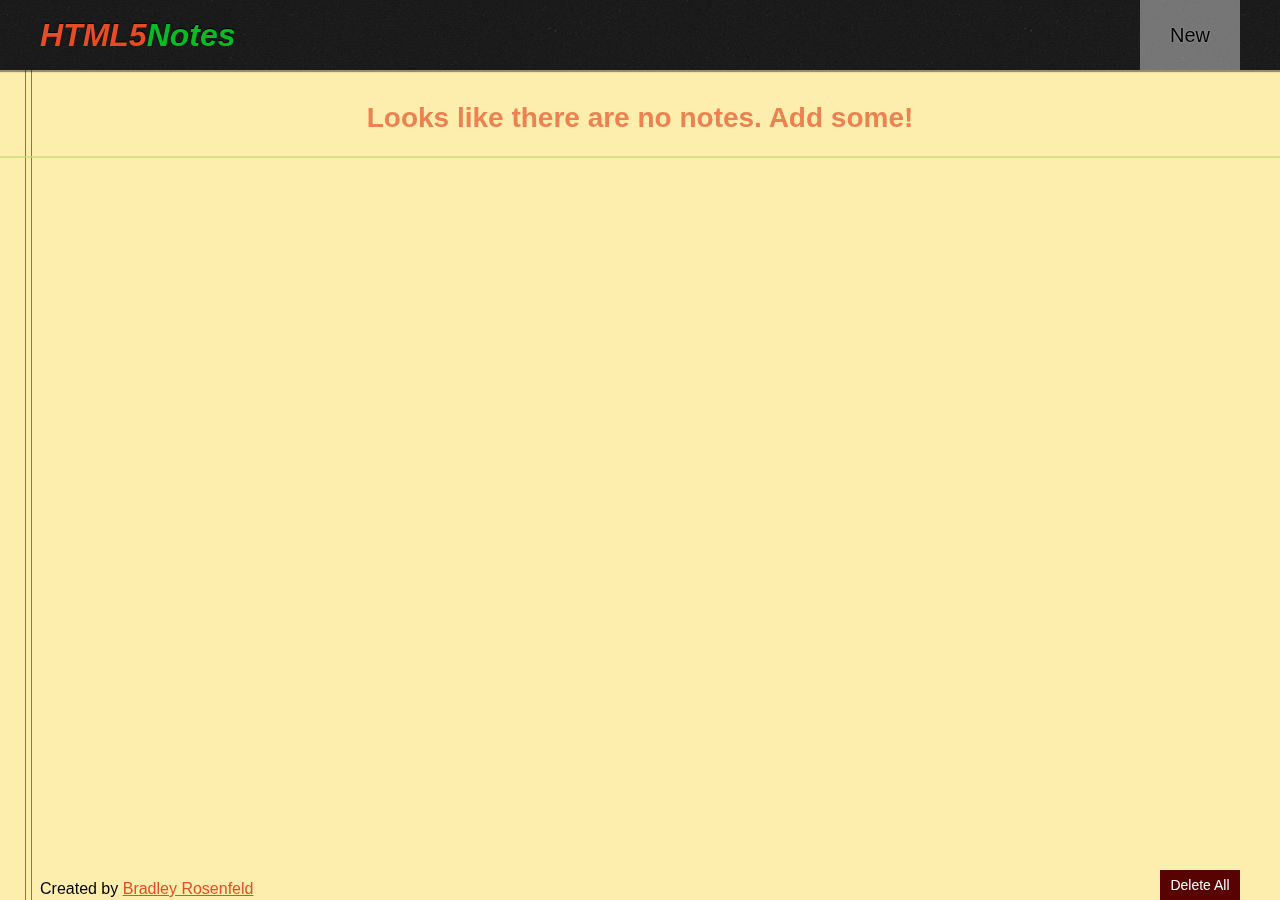
<file: index.html>
<!DOCTYPE html>
<html lang="en" manifest="app.manifest">
	<head>
		<title>HTML5Notes</title>
		<meta charset="utf-8">
		<meta name="viewport" content="width=device-width,initial-scale=1,maximum-scale=1,user-scalable=no">
		<link rel="stylesheet" href="style.css">
	</head>
	<body>
		<div class="new-note">
			<form>
				<input type="text" class="note-title" placeholder="Title">
				<textarea class="note-text" placeholder="Type your note (markdown may be used)..."></textarea>
				<button class="save-note success">Save</button>
				<button class="close danger">Cancel</button>
			</form>
		</div>
		<div class="wrap">
			<header>
				<h1>HTML5<span>Notes</span></h1>
				<a href="#" class="add-note">New</a>
			</header>
			<div class="notes-section">
				<ul></ul>
			</div>
			<footer>
				Created by
				<a href="http://bradleyrosenfeld.com" target="_blank">Bradley Rosenfeld</a>
				<a href="#" class="delete-all button danger">Delete All</a>
			</footer>
		</div>
		<script src="marked.js"></script>
		<script src="main.js"></script>
		<script>
			var GoSquared = {};
		  	GoSquared.acct = "GSN-003180-M";
		  	(function(w){
		    function gs(){
		      w._gstc_lt = +new Date;
		      var d = document, g = d.createElement("script");
		      g.type = "text/javascript";
		      g.src = "//d1l6p2sc9645hc.cloudfront.net/tracker.js";
		      var s = d.getElementsByTagName("script")[0];
		      s.parentNode.insertBefore(g, s);
		    }
		    w.addEventListener ?
		      w.addEventListener("load", gs, false) :
		      w.attachEvent("onload", gs);
		  	})(window);
		</script>
	</body>
</html>
</file>
<file: style.css>
* { padding: 0; margin: 0; -moz-box-sizing: border-box; -webkit-box-sizing: border-box; box-sizing: border-box; }

body {
    background-color: #fdeeae;
    font-family: 'Helvetica', sans-serif;
}

a {
	color: inherit;
	text-decoration: underline;
}

.new-note, .alert {
	position: absolute;
	top: -1000px;
	width: 100%;
	padding: 10px 40px 10px 40px;
	background: #333333;
	height: 400px;
	-webkit-box-shadow: inset 0px 0px 60px 0px rgba(0, 0, 0, 0.8);        
    box-shadow: inset 0px 0px 60px 0px rgba(0, 0, 0, 0.8);
	z-index: 1001;
	border-bottom: #AAABAB 4px solid;
}
	.alert {
		height: 56px;
		line-height: 56px;
		color: white;
		text-align: center;
		font-weight: bold;
		padding: 0;
	}

.wrap {
	position: relative;
	width: 100%;
	height: 100%;
}

header {
    color: white;
    width: 100%;
    background-image: url("images/broken_noise.png");
	background-color: #1D1D1D;
	-webkit-box-shadow:  0px 0px 1px 2px rgba(0, 0, 0, 0.4);
    box-shadow:  0px 0px 1px 2px rgba(0, 0, 0, 0.4);
    display: block;
    clear: both;
	height: 70px;
	line-height: 70px;
	padding: 0 40px 0 40px;
	position: relative;
}
	header h1 {
		font-family: 'Helvetica', sans-serif;
		font-style: italic;
		cursor: pointer;
		color: #e44d26;
		text-shadow: 0 -1px 1px #000;
	}
		header h1 span {
			color: #05bc27;
		}
		header h1:after {
			content: "Home";
			font-size: 14px;
			margin-left: 14px;
			opacity: 0;
			-webkit-transition: all 200ms ease-in-out;
			-moz-transition: all 200ms ease-in-out;
			-ms-transition: all 200ms ease-in-out;
			-o-transition: all 200ms ease-in-out;
			transition: all 200ms ease-in-out;
		}
			header h1:hover:after {
				opacity: 1;
			}
	.add-note {
		background-color: rgba(255, 255, 255, 0.4);
		display: inline-block;
		height: 100%;
		line-height: 70px;
		width: 100px;
		text-decoration: none;
		font-size: 20px;
		color: black;
		text-align: center;
		position: absolute;
		top: 0;
		right: 40px;
		text-shadow: 0px 0px 2px rgba(255, 255, 255, 0.4);
		-webkit-transition: all 200ms ease-in-out;
		-moz-transition: all 200ms ease-in-out;
        -ms-transition: all 200ms ease-in-out;
        -o-transition: all 200ms ease-in-out;
		transition: all 200ms ease-in-out;
	}
		.add-note:hover {
			background-color: rgba(255, 255, 255, 0.2);
		}
.notes-section {
    width: 100%;
    display: block;
	margin: 10px 0 60px 0;
}
	/*create the red bar at the side*/
	.notes-section:before {
		content: "";
		height: 100%;
		left: 25px;
		position: fixed;
		top: 0;
		width: 5px;
		z-index: -1;
		border: #e44d26 1px solid;
		border-top: none;
		border-bottom: none;
	}
	.notes-section > ul {
		list-style: none;
	}
		.notes-section > ul > li {
			border-bottom: #c9da72 2px solid;
			padding: 10px 40px 10px 40px;
			line-height: 56px;
			position: relative;
		}
	.notes-section .note-title {
		color: #e44d26;
		font-family: 'Helvetica', sans-serif;
		display: inline-block;
		max-width: 80%;
		margin-right: 2%;
		font-size: 32px;
	}
	.notes-section time {
		color: #035A11;
		font-size: 12px;
		line-height: 14px;
		font-style: italic;
	}
	.notes-section .button {
		text-align: center;
		text-decoration: none;
	}
		.notes-section .view {
			float: right;
			opacity: 0;
		}
	.notes-section li:hover a {
		opacity: 1;
	}
		.notes-section li:hover .button:hover {
			opacity: 0.8;
		}
	.notes-section > ul > li.single-note {
		padding: 10px 40px 60px 40px;
		min-height: 300px;
	}
		.single-note ul {
			margin-left: 20px;
			margin-bottom: 10px;
			list-style: outside;
		}
	.single-note div {
		line-height: 20px;
		font-size: 16px;
		margin-bottom: 10px;
	}
		.notes-section li div h1 {
			font-size: 26px;
			margin-bottom: 10px;
		}
		.notes-section li div h2 {
			font-size: 22px;
			margin-bottom: 10px;
		}
		.notes-section li div h3 {
			font-size: 20px;
			margin-bottom: 10px;
		}
		.notes-section li div h4 {
			font-size: 18px;
			margin-bottom: 10px;
		}
		.notes-section li div h5 {
			font-size: 17px;
			margin-bottom: 10px;
		}
		.notes-section li div h6 {
			font-size: 15px;
			margin-bottom: 10px;
		}
		.notes-section li div p {
			margin-bottom: 10px;
		}
		.single-note .button {
			height: 40px;
			line-height: 40px;
			width: 100px;
			font-size: 14px;
			position: absolute;
			bottom: 0;
			left: 40px;
		}
			.single-note .danger {
				right: 40px;
				left: auto;
			}
		
	.no-notes {
		text-align: center;
		font-size: 28px;
		color: #e44d26;
	}

input[type=text], textarea {
	outline: none;
	width: 100%;
	background: none;
	border: none;
	border-bottom: #AAABAB 4px solid;
	height: 60px;
	font-size: 18px;
	color: #AAABAB;
	font-family: "Helvetica";
	margin-bottom: 20px;
	resize: none;
}
	textarea {
		min-height: 200px;
	}
button, .button {
	color: white;
	font-size: 18px;
	width: 150px;
	height: 56px;
	display: inline-block;
	border: none;
	cursor: pointer;
	text-align: center;
	text-decoration: none;
	-webkit-transition: all 200ms ease-in-out;
	-moz-transition: all 200ms ease-in-out;
	-ms-transition: all 200ms ease-in-out;
	-o-transition: all 200ms ease-in-out;
	transition: all 200ms ease-in-out;
}
	.success {
		background-color: #035A11;
	}
	.danger {
		background-color: #590202;
	}
	.close {
		float: right;
	}
	button:hover, .button:hover {
		opacity: 0.6
	}
	.message-box button {
		width: 70px;
		height: 40px;
		font-size: 16px;
		margin: 0 10px 0 10px;
		position: relative;
	}
footer {
    display: block;
    position: fixed;
    bottom: 0;
    left: 0;
	width: 100%;
	padding: 2px 40px 2px 40px;
}
	footer a {
		color: #e44d26;
	}
	footer .danger {
		position: absolute;
		bottom: 0;
		right: 40px;
		height: 30px;
		line-height: 30px;
		width:  80px;
		font-size: 14px;
	}
@media screen and (max-width: 1024px) {
	.notes-section .view {
		position: absolute;
		top: 24px;
		right: 40px;
		opacity: 1;
		float: none;
	}
}
@media screen and (max-width: 800px) {
	.notes-section time {
		display: block;
	}
}
@media screen and (max-width: 560px) {
	.new-note {
		height: 480px;
	}
	.notes-section .note-title {
		max-width: 100%;
		margin-right: 0;
	}
	.notes-section time {
		margin-bottom: 20px;
	}
	.notes-section .button, .new-note button, .single-note .button {
		position: relative;
		top: 0;
		left: 0;
		right: 0;
		display: block;
		width: 100%;
		margin-top: 20px;
	}
	footer {
		position: relative;
	}
		footer .button {
			width: 100%;
			position: relative;
			right: 0;
			margin-top: 4px;
		}
}
@media screen and (max-width: 400px) {
	header {
		height: 130px;
	}
	.add-note {
		position: relative;
		top: 0;
		right: 0;
		display: block;
		width: 100%;
		height: 40px;
		line-height: 40px;
	}
}
@media screen and (max-height: 500px {
	textarea {
		min-height: 100px;
	}
}
</file>
